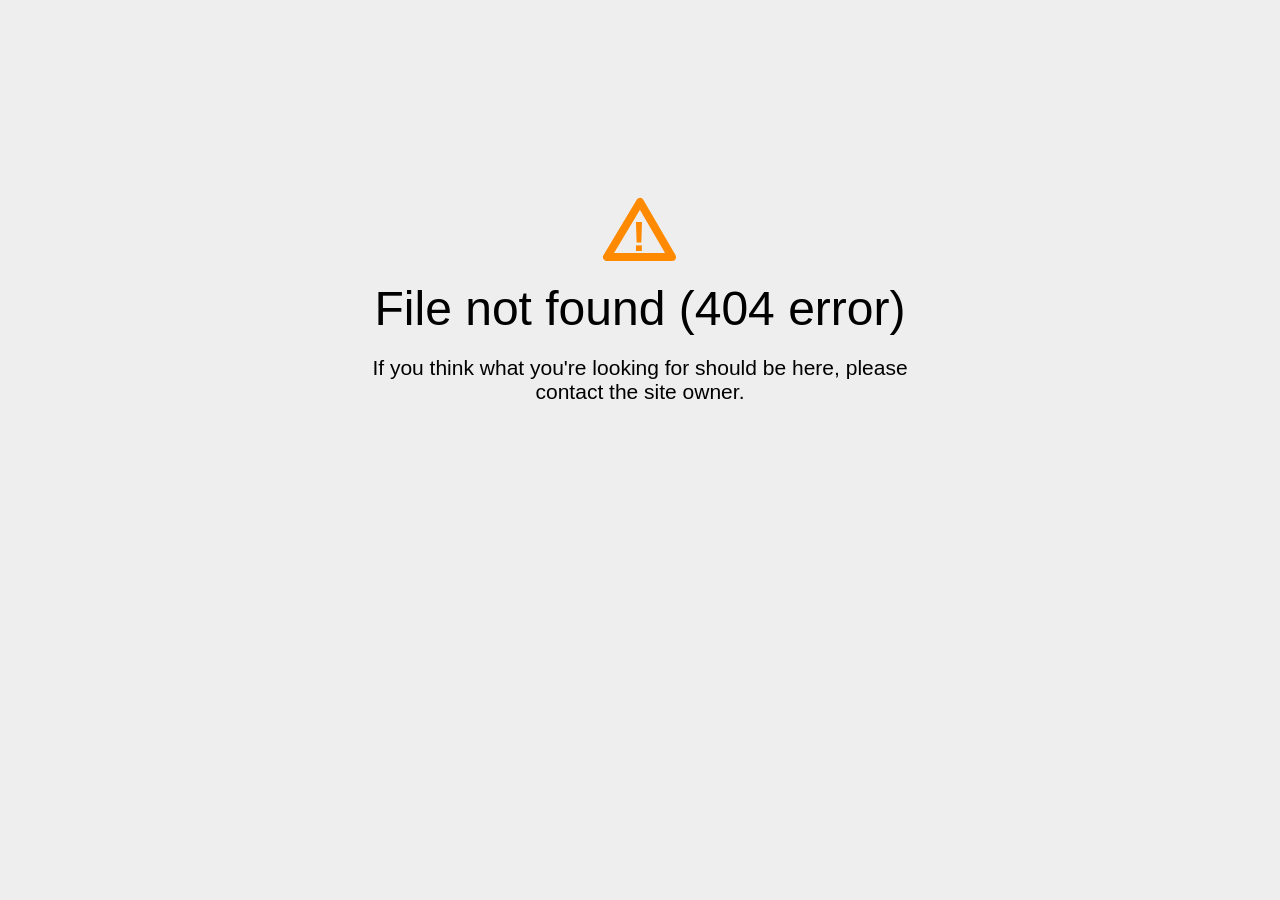
<file: static/holder.js/100x100.html>
<!DOCTYPE html>
<html>
<head>
<title>File Not Found</title>
<meta http-equiv="content-type" content="text/html; charset=utf-8" >
<meta name="viewport" content="width=device-width, initial-scale=1.0">
<style type="text/css">
body {
  background-color: #eee;
}

body, h1, p {
  font-family: "Helvetica Neue", "Segoe UI", Segoe, Helvetica, Arial, "Lucida Grande", sans-serif;
  font-weight: normal;
  margin: 0;
  padding: 0;
  text-align: center;
}

.container {
  margin-left:  auto;
  margin-right:  auto;
  margin-top: 177px;
  max-width: 1170px;
  padding-right: 15px;
  padding-left: 15px;
}

.row:before, .row:after {
  display: table;
  content: " ";
}

.col-md-6 {
  width: 50%;
}

.col-md-push-3 {
  margin-left: 25%;
}

h1 {
  font-size: 48px;
  font-weight: 300;
  margin: 0 0 20px 0;
}

.lead {
  font-size: 21px;
  font-weight: 200;
  margin-bottom: 20px;
}

p {
  margin: 0 0 10px;
}

a {
  color: #3282e6;
  text-decoration: none;
}
</style>
</head>

<body>
<div class="container text-center" id="error">
  <svg height="100" width="100">
    <polygon points="50,25 17,80 82,80" stroke-linejoin="round" style="fill:none;stroke:#ff8a00;stroke-width:8" />
    <text x="42" y="74" fill="#ff8a00" font-family="sans-serif" font-weight="900" font-size="42px">!</text>
  </svg>
 <div class="row">
    <div class="col-md-12">
      <div class="main-icon text-warning"><span class="uxicon uxicon-alert"></span></div>
        <h1>File not found (404 error)</h1>
    </div>
  </div>
  <div class="row">
    <div class="col-md-6 col-md-push-3">
      <p class="lead">If you think what you're looking for should be here, please contact the site owner.</p>
    </div>
  </div>
</div>

</body>
</html>
</file>
